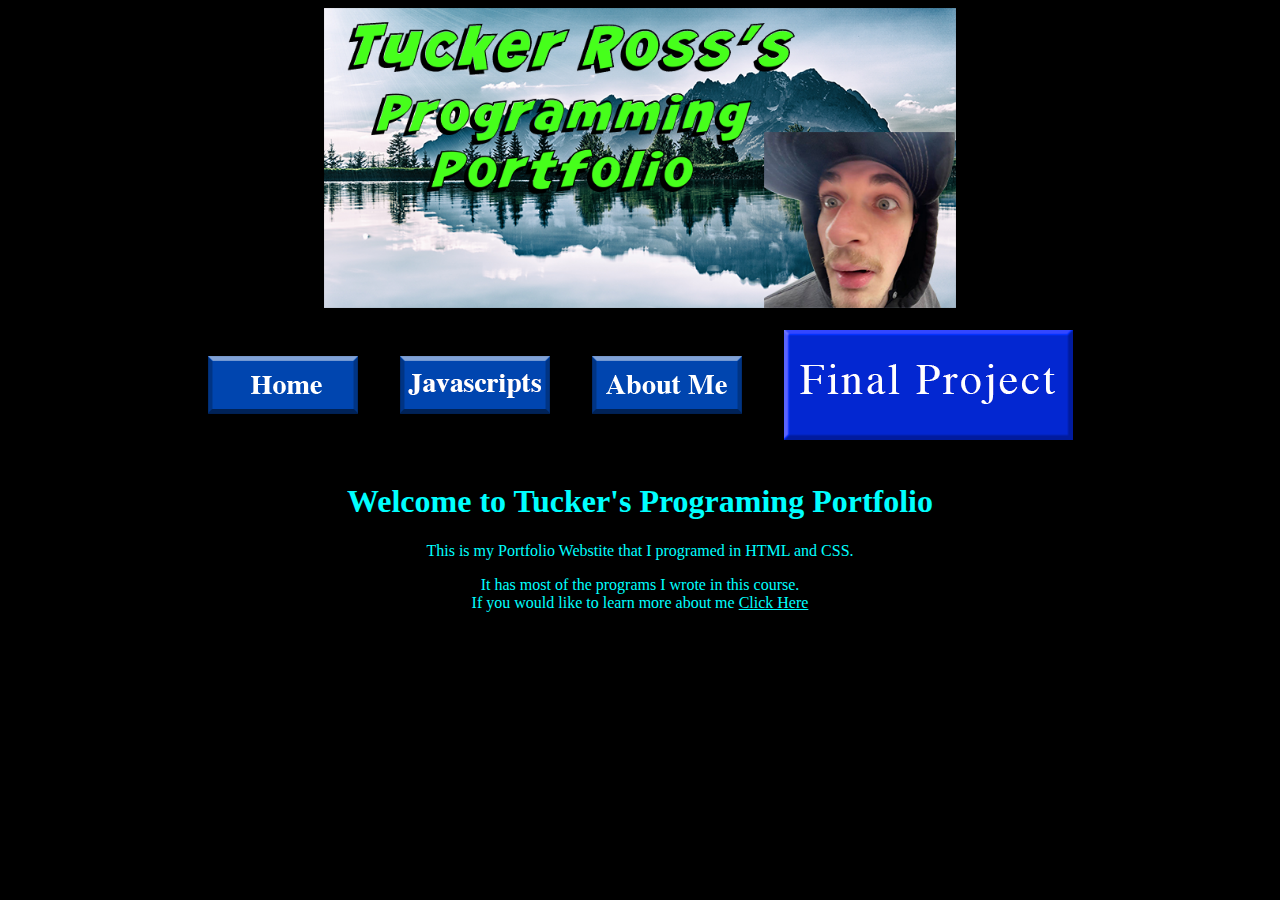
<file: index.html>
<!DOCTYPE html>
<html lang="en">
<head>
    <meta charset="UTF-8">
    <meta name="viewport" content="width=device-width, initial-scale=1.0">
    <title>Tucker's Website</title>
    <link rel="stylesheet" href="style.css">
    <style>
        
    </style>
</head>
<body>
    <img src="Banner/myBanner.png" alt="banner" height="300px">
    <table width="800px" align="center">
        <thead>
            <tr>
                <td><a href="index.html"><img src="Buttons/Home(new).png"></a></td>
                <td><a href="javascripts.html"><img src="Buttons/Javascripts(new).png"></a> </td>
               <td><a href="Aboutme.html"><img src="Buttons/Aboutme(new).png"></a></td>
               <td><a href="Finalproject.html"><img src="Buttons/Untitled-1.png"></a></td>
            </tr>
        </thead>
    </table>
   
    <h1 style="text-align: center;">Welcome to Tucker's Programing Portfolio</h1>
    <p style="text-align: center;">This is my Portfolio Webstite that I programed in HTML and CSS.</p>
    <p style="text-align: center;">It has most of the programs I wrote in this course.<br>
        If you would like to learn more about me <a href="Aboutme.html">Click Here</a>
    
</body>
</html>
</file>
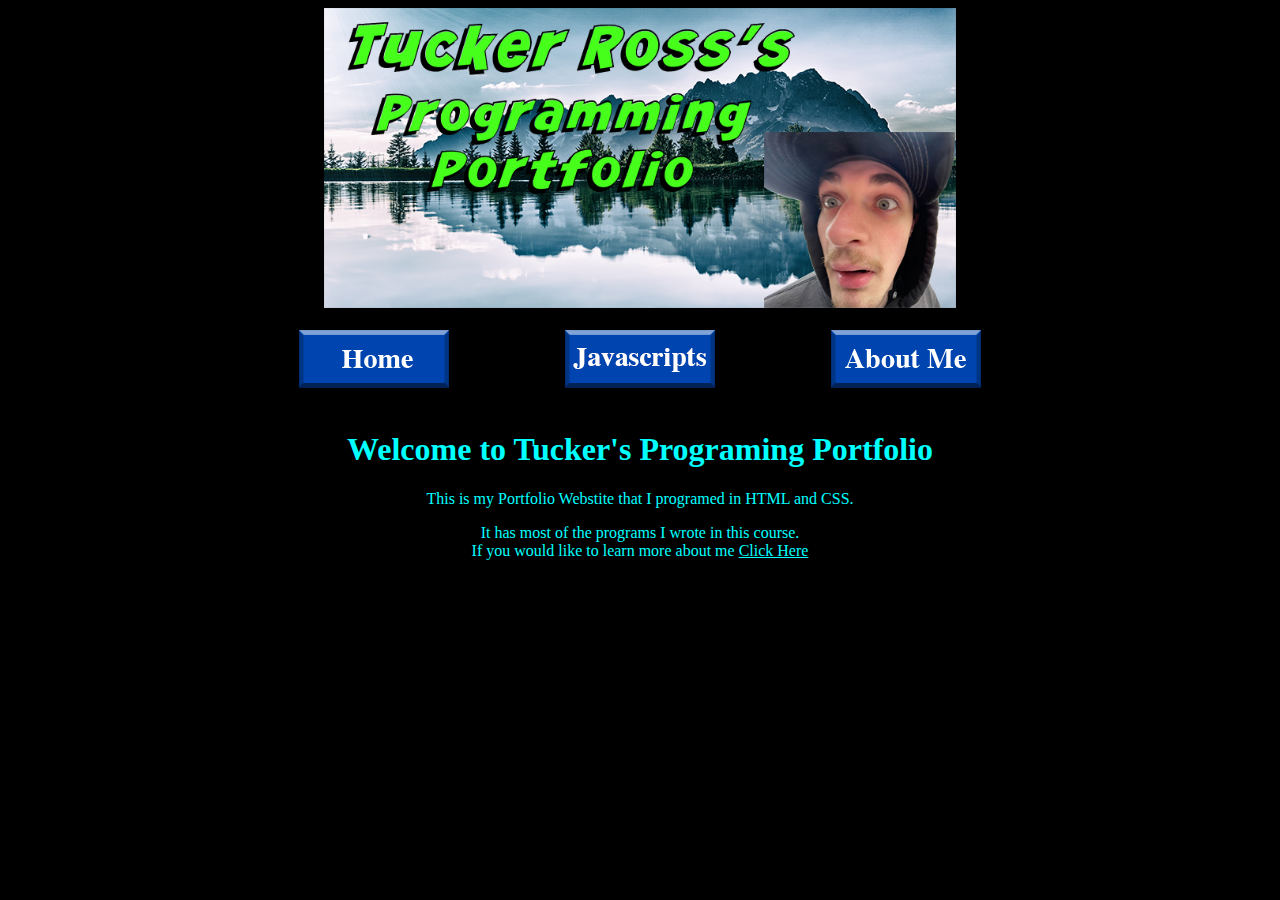
<file: BlazingSaddles1984.github.io-main 3/index.html>
<!DOCTYPE html>
<html lang="en">
<head>
    <meta charset="UTF-8">
    <meta name="viewport" content="width=device-width, initial-scale=1.0">
    <title>Tucker's Website</title>
    <link rel="stylesheet" href="style.css">
    <style>
        
    </style>
</head>
<body>
    <img src="Banner/myBanner.png" alt="banner" height="300px">
    <table width="800px" align="center">
        <thead>
            <tr>
                <td><a href="index.html"><img src="Buttons/Home(new).png"></a></td>
                <td><a href="javascripts.html"><img src="Buttons/Javascripts(new).png"></a> </td>
               <td><a href="Aboutme.html"><img src="Buttons/Aboutme(new).png"></a></td>
            </tr>
        </thead>
    </table>
   
    <h1 style="text-align: center;">Welcome to Tucker's Programing Portfolio</h1>
    <p style="text-align: center;">This is my Portfolio Webstite that I programed in HTML and CSS.</p>
    <p style="text-align: center;">It has most of the programs I wrote in this course.<br>
        If you would like to learn more about me <a href="Aboutme.html">Click Here</a>
    
</body>
</html>
</file>
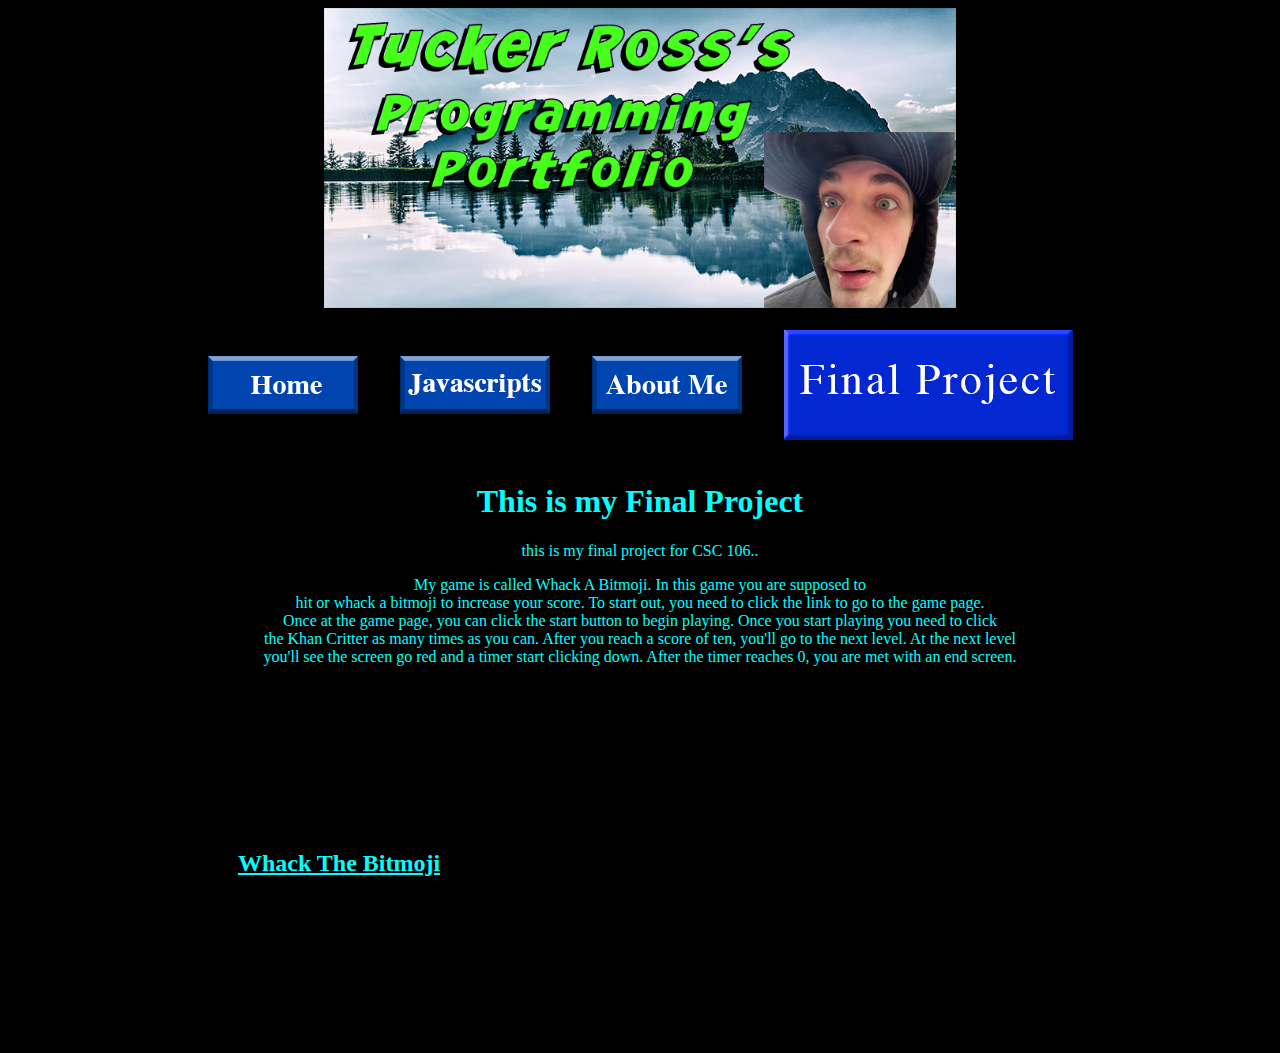
<file: Finalproject.html>
<!DOCTYPE html>
<html lang="en">
<head>
    <meta charset="UTF-8">
    <meta name="viewport" content="width=device-width, initial-scale=1.0">
    <title>Final Project</title>
    <link rel="stylesheet" href="style.css">
    <style>

    </style>
</head>
<body>
    <img src="Banner/myBanner.png" alt="banner" height="300px">
    <table width="800px" align="center">
        <thead>
            <tr>
                <td><a href="index.html"><img src="Buttons/Home(new).png"></a></td>
                <td><a href="javascripts.html"><img src="Buttons/Javascripts(new).png"></a> </td>
               <td><a href="Aboutme.html"><img src="Buttons/Aboutme(new).png"></a></td>
               <td><a href="Finalproject.html"><img src="Buttons/Untitled-1.png"></a></td>
            </tr>
        </thead>
    </table>
   
    <h1 style="text-align: center;">This is my Final Project</h1>
    <p style="text-align: center;">this is my final project for CSC 106..</p>
    <p style="text-align: center;">My game is called Whack A Bitmoji. In this game you are supposed to <br>
        hit or whack a bitmoji to increase your score. To start out, you need to click the link to go to the game page. <br>
        Once at the game page, you can click the start button to begin playing. Once you start playing you need to click <br>
        the Khan Critter as many times as you can. After you reach a score of ten, you'll go to the next level. At the next level <br>
        you'll see the screen go red and a timer start clicking down. After the timer reaches 0, you are met with an end screen.
        <table align="center">
            <tbody>
                <tr>
                    <td><h2 id="final" style="text-align: center;"><h2><h2><a href="https://www.khanacademy.org/computer-programming/whack-the-bitmoji/4853708244566016">Whack The Bitmoji</a></h2><script src="https://www.khanacademy.org/computer-programming/whack-the-bitmoji/4853708244566016/embed.js?editor=no&buttons=no&author=no&embed=yes"></script></a></p></h2></td>
                    <td><iframe width="560" height="315" src="https://www.youtube.com/embed/_L2L9hADNmc?si=SRGmfw-xbQdHpe5k&amp;controls=0" title="YouTube video player" frameborder="0" allow="accelerometer; autoplay; clipboard-write; encrypted-media; gyroscope; picture-in-picture; web-share" allowfullscreen></iframe></td>
            </tbody>
        </table>
</body>
</html>
</file>
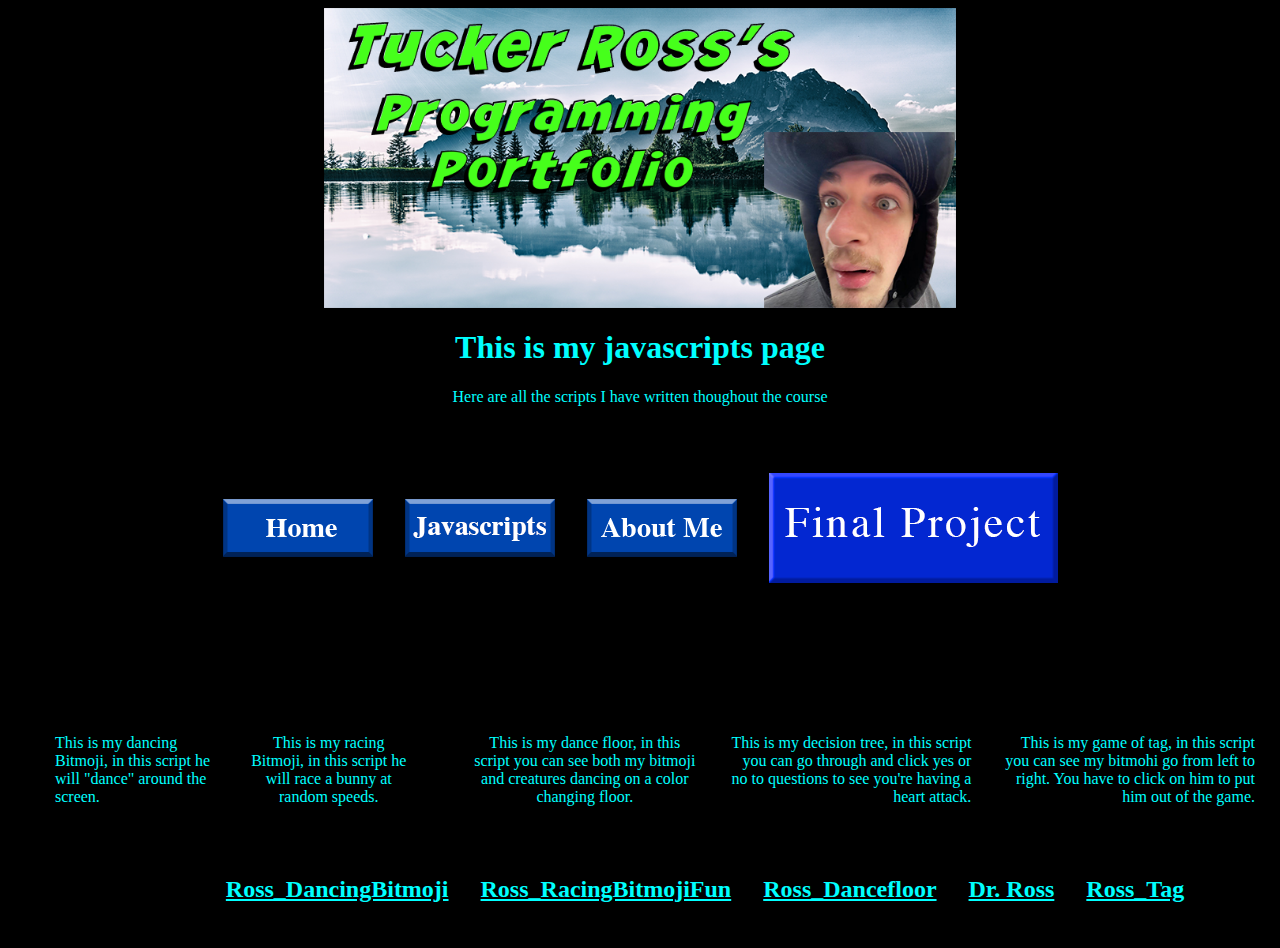
<file: javascripts.html>
<!DOCTYPE html>
<html lang="en">
<head>
    <meta charset="UTF-8">
    <meta name="viewport" content="width=device-width, initial-scale=1.0">
    <title>Javascripts</title>
    <link rel="stylesheet" href="style.css">
    <style>
   a:link{
    color: aqua;
   }
   td{
    padding: 15px;
   }
   #h2left{
    margin-left: 130px;
   }
   #pleft{
    margin-left: 30px;
   }
   #h2right{
    margin-right: 130px;
   }
   #pright{
    margin-right: 30px;
   }
   #dancing{
    margin-left: 130px;
   }
   #racing{
    margin-right: 130px;
   }
   #id{
    margin-right: 130px;
   }
   #p2{
    margin-bottom: 50px;
   }
   #dance{
    margin-left: 130px;
   }
  

   
    </style>
</head>
<body>
    <img src="Banner/myBanner.png" alt="banner" height="300px">
    <table width="800px" align="center">
        <thead>
            <tr>
                <td><a href="index.html"><img src="Buttons/Home(new).png"></a></td>
                <td><a href=""><img src="Buttons/Javascripts(new).png"></a> </td>
               <td><a href="Aboutme.html"><img src="Buttons/Aboutme(new).png"></a></td>
               <td><a href="Finalproject.html"><img src="Buttons/Untitled-1.png"></a></td>
            </tr>
        </thead>
  
<h1 style="text-align: center;">This is my javascripts page</h1>
<p id="p2" style="text-align: center;">Here are all the scripts I have written thoughout the course</p>

</table>
<table align="center">
    <tbody>
        <tr>
            <td><h2 id="h2left" style="text-align: left;">Dancinng Bitmoji</h2></td>
            <td><h2 id="h2right" style="text-align: center;">Racing Bitmoji</h2>
            </td>
            <td><h2 id="h2bottom2" style="text-align: center;">Dance Floor</h2></td>
            <td><h2 id="h2bottom" style="text-align: right">Dr. Ross</h2> </td>
            <td><h2 id="h2bottom3" style="text-align:  right;">Tag</h2></td>
        </tr>
    </tbody>
</table>

<table align="center">
    <tbody>
        <tr>
            <td><p id="pleft" style="text-align: left;">This is my dancing Bitmoji, in this script he will "dance" around the screen.</p>
            </td>
            <td><p id="pright" style="text-align: center;">This is my racing Bitmoji, in this script he will race a bunny at random speeds.</p>
            </td>
            <td><p id="bottom2" style="text-align: center;">This is my dance floor, in this script you can see both my bitmoji and creatures dancing on a color changing floor.</p></td>
            <td><p id="bottom" style="text-align: right;">This is my decision tree, in this script you can go through and click yes or no to questions to see you're having a heart attack.</p> </td>
            <td><p id="bottom3" style="text-align: right;">This is my game of tag, in this script you can see my bitmohi go from left to right. You have to click on him to put him out of the game.</p></td>
        </tr>
    </tbody>
</table>

<table align="center">
    <tbody>
        <tr>
            <td><h2 id="dancing" style="text-align: left;"><a href="https://www.khanacademy.org/computer-programming/ross_dancingbitmoji/6235095889133568">Ross_DancingBitmoji</a></h2><script id="danceman" src="https://www.khanacademy.org/computer-programming/ross_dancingbitmoji/6235095889133568/embed.js?editor=no&buttons=no&author=no&embed=yes"></script>
            </td>
            <td><h2 id="racing" style="text-align: center;"><h2><a href="https://www.khanacademy.org/computer-programming/ross_racingbitmojifun/6065292222185472">Ross_RacingBitmojiFun</a></h2><script src="https://www.khanacademy.org/computer-programming/ross_racingbitmojifun/6065292222185472/embed.js?editor=no&buttons=no&author=no&embed=yes"></script></p>
            </td>
            <td><h2 id="dance" style="text-align: center;"><h2><a href="https://www.khanacademy.org/computer-programming/ross_dancefloor/6368085367635968">Ross_Dancefloor</a></h2><script src="https://www.khanacademy.org/computer-programming/ross_dancefloor/6368085367635968/embed.js?editor=no&buttons=no&author=no&embed=yes"></script></h2></td>
            <td><h2 id="dr" style="text-align: left;"><h2><a href="https://www.khanacademy.org/computer-programming/dr-ross/4678829039468544">Dr. Ross</a></h2><script src="https://www.khanacademy.org/computer-programming/dr-ross/4678829039468544/embed.js?editor=no&buttons=no&author=no&embed=yes"></script>
            <td><h2 id="tag" style="text-align: right;"><h2><a href="https://www.khanacademy.org/computer-programming/ross_tag/6491470852571136">Ross_Tag</a></h2><script src="https://www.khanacademy.org/computer-programming/ross_tag/6491470852571136/embed.js?editor=no&buttons=no&author=no&embed=yes"></script></h2></td>
    </tbody>
</table>
</body>
</html>
</file>
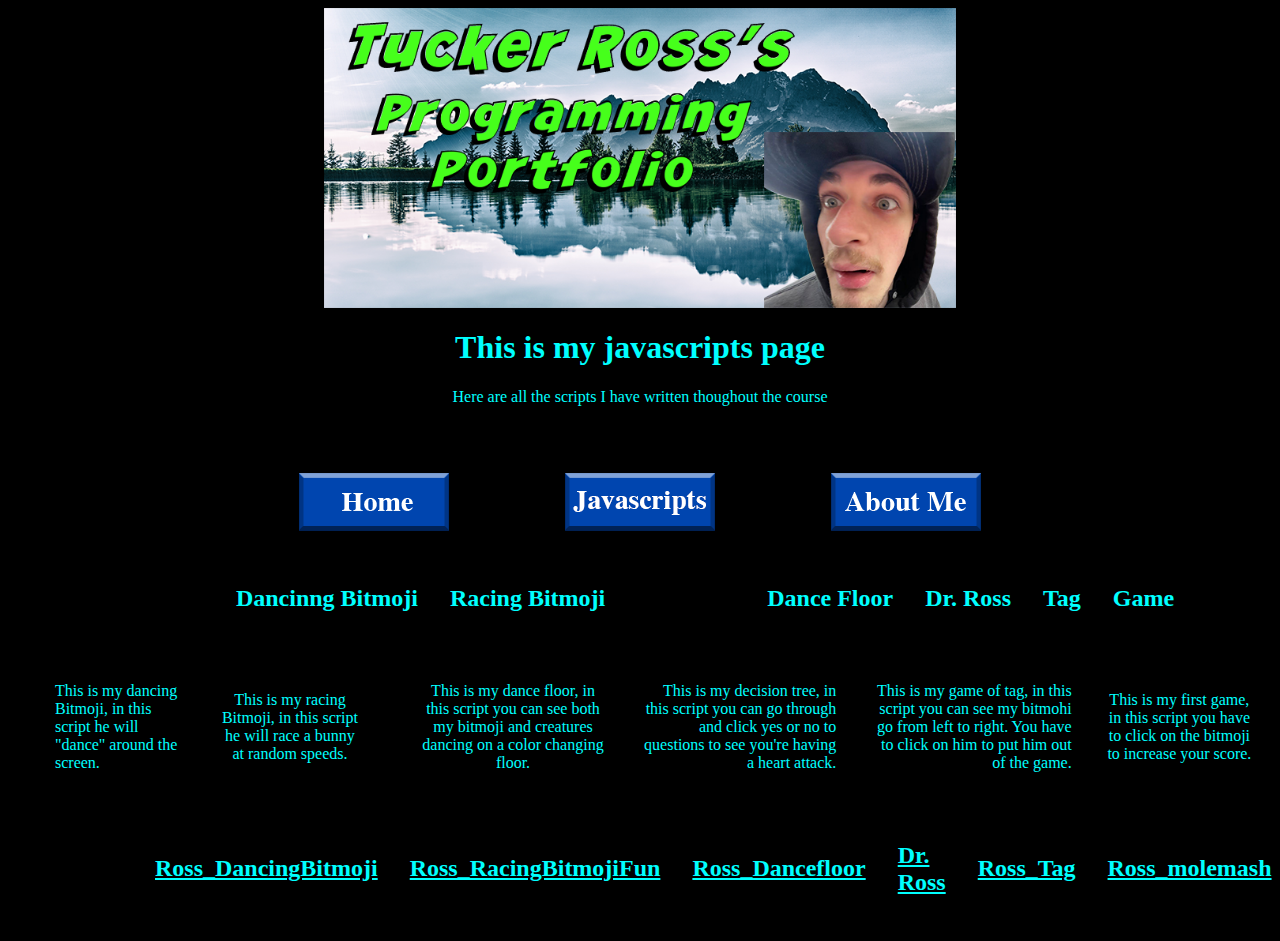
<file: BlazingSaddles1984.github.io-main 3/javascripts.html>
<!DOCTYPE html>
<html lang="en">
<head>
    <meta charset="UTF-8">
    <meta name="viewport" content="width=device-width, initial-scale=1.0">
    <title>Javascripts</title>
    <link rel="stylesheet" href="style.css">
    <style>
   a:link{
    color: aqua;
   }
   td{
    padding: 15px;
   }
   #h2left{
    margin-left: 130px;
   }
   #pleft{
    margin-left: 30px;
   }
   #h2right{
    margin-right: 130px;
   }
   #pright{
    margin-right: 30px;
   }
   #dancing{
    margin-left: 130px;
   }
   #racing{
    margin-right: 130px;
   }
   #id{
    margin-right: 130px;
   }
   #p2{
    margin-bottom: 50px;
   }
   #dance{
    margin-left: 130px;
   }
  

   
    </style>
</head>
<body>
    <img src="Banner/myBanner.png" alt="banner" height="300px">
    <table width="800px" align="center">
        <thead>
            <tr>
                <td><a href="index.html"><img src="Buttons/Home(new).png"></a></td>
                <td><a href=""><img src="Buttons/Javascripts(new).png"></a> </td>
               <td><a href="Aboutme.html"><img src="Buttons/Aboutme(new).png"></a></td>
            </tr>
        </thead>
  
<h1 style="text-align: center;">This is my javascripts page</h1>
<p id="p2" style="text-align: center;">Here are all the scripts I have written thoughout the course</p>

</table>
<table align="center">
    <tbody>
        <tr>
            <td><h2 id="h2left" style="text-align: left;">Dancinng Bitmoji</h2></td>
            <td><h2 id="h2right" style="text-align: center;">Racing Bitmoji</h2>
            </td>
            <td><h2 id="h2bottom2" style="text-align: center;">Dance Floor</h2></td>
            <td><h2 id="h2bottom" style="text-align: right">Dr. Ross</h2> </td>
            <td><h2 id="h2bottom3" style="text-align:  right;">Tag</h2></td>
            <td><h2 id="h2bottom3" style="text-align: center;">Game</h2></td>
        </tr>
    </tbody>
</table>

<table align="center">
    <tbody>
        <tr>
            <td><p id="pleft" style="text-align: left;">This is my dancing Bitmoji, in this script he will "dance" around the screen.</p>
            </td>
            <td><p id="pright" style="text-align: center;">This is my racing Bitmoji, in this script he will race a bunny at random speeds.</p>
            </td>
            <td><p id="bottom2" style="text-align: center;">This is my dance floor, in this script you can see both my bitmoji and creatures dancing on a color changing floor.</p></td>
            <td><p id="bottom" style="text-align: right;">This is my decision tree, in this script you can go through and click yes or no to questions to see you're having a heart attack.</p> </td>
            <td><p id="bottom3" style="text-align: right;">This is my game of tag, in this script you can see my bitmohi go from left to right. You have to click on him to put him out of the game.</p></td>
            <td><p id="bottom4" style="text-align: center;"> This is my first game, in this script you have to click on the bitmoji to increase your score.</p></td>
        </tr>
    </tbody>
</table>

<table align="center">
    <tbody>
        <tr>
            <td><h2 id="dancing" style="text-align: left;"><a href="https://www.khanacademy.org/computer-programming/ross_dancingbitmoji/6235095889133568">Ross_DancingBitmoji</a></h2><script id="danceman" src="https://www.khanacademy.org/computer-programming/ross_dancingbitmoji/6235095889133568/embed.js?editor=no&buttons=no&author=no&embed=yes"></script>
            </td>
            <td><h2 id="racing" style="text-align: center;"><h2><a href="https://www.khanacademy.org/computer-programming/ross_racingbitmojifun/6065292222185472">Ross_RacingBitmojiFun</a></h2><script src="https://www.khanacademy.org/computer-programming/ross_racingbitmojifun/6065292222185472/embed.js?editor=no&buttons=no&author=no&embed=yes"></script></p>
            </td>
            <td><h2 id="dance" style="text-align: center;"><h2><a href="https://www.khanacademy.org/computer-programming/ross_dancefloor/6368085367635968">Ross_Dancefloor</a></h2><script src="https://www.khanacademy.org/computer-programming/ross_dancefloor/6368085367635968/embed.js?editor=no&buttons=no&author=no&embed=yes"></script></h2></td>
            <td><h2 id="dr" style="text-align: left;"><h2><a href="https://www.khanacademy.org/computer-programming/dr-ross/4678829039468544">Dr. Ross</a></h2><script src="https://www.khanacademy.org/computer-programming/dr-ross/4678829039468544/embed.js?editor=no&buttons=no&author=no&embed=yes"></script>
            <td><h2 id="tag" style="text-align: right;"><h2><a href="https://www.khanacademy.org/computer-programming/ross_tag/6491470852571136">Ross_Tag</a></h2><script src="https://www.khanacademy.org/computer-programming/ross_tag/6491470852571136/embed.js?editor=no&buttons=no&author=no&embed=yes"></script></h2></td>
            <td><h2 id="game" style="text-align: center;"></h2><h2><a href="https://www.khanacademy.org/computer-programming/ross_molemash/4510429841506304">Ross_molemash</a></h2><script src="https://www.khanacademy.org/computer-programming/ross_molemash/4510429841506304/embed.js?editor=no&buttons=no&author=no&embed=yes"></script></p></td>
    </tbody>
</table>
</body>
</html>
</file>
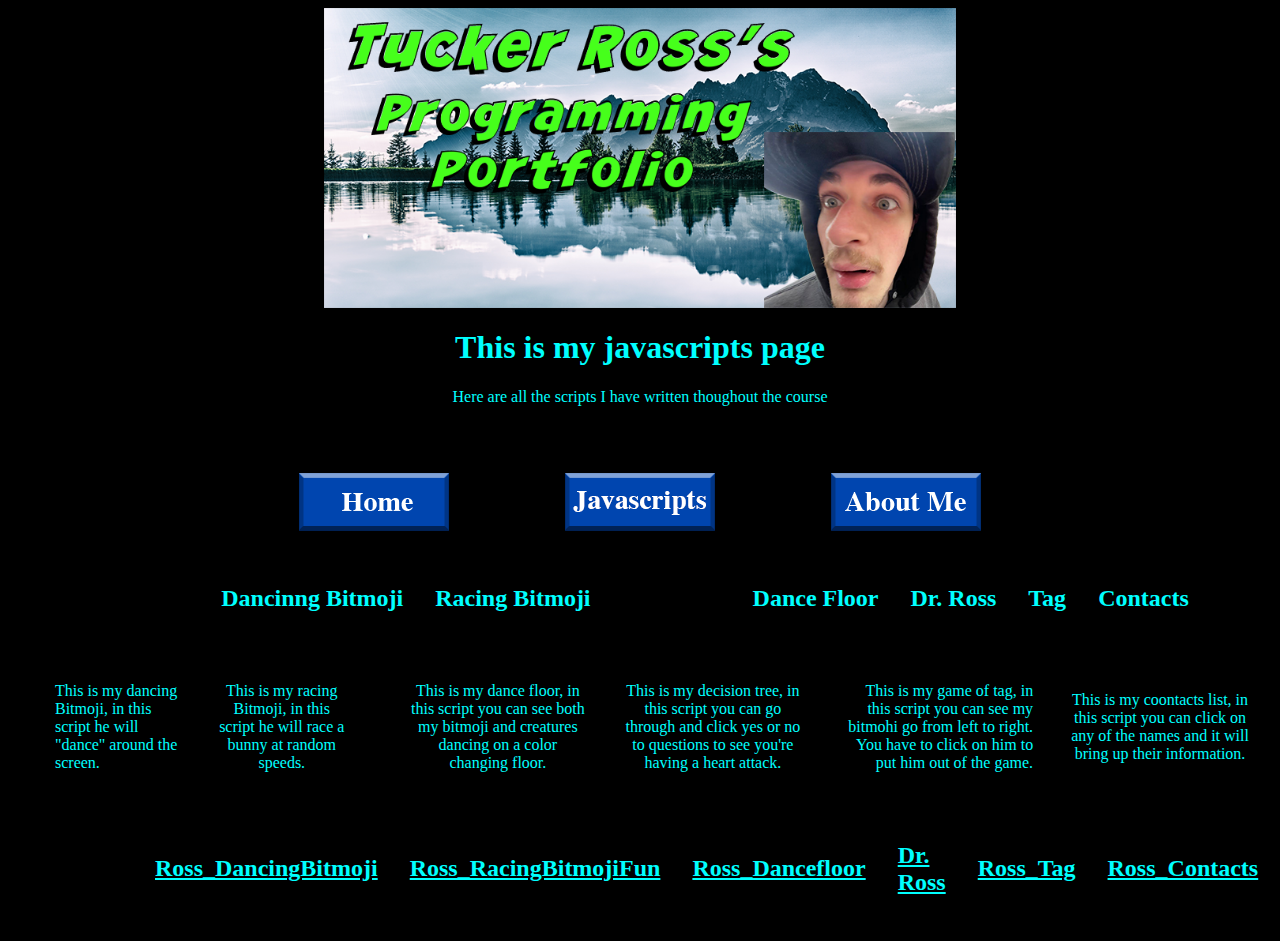
<file: BlazingSaddles1984.github.io-main/javascripts.html>
<!DOCTYPE html>
<html lang="en">
<head>
    <meta charset="UTF-8">
    <meta name="viewport" content="width=device-width, initial-scale=1.0">
    <title>Javascripts</title>
    <link rel="stylesheet" href="style.css">
    <style>
   a:link{
    color: aqua;
   }
   td{
    padding: 15px;
   }
   #h2left{
    margin-left: 130px;
   }
   #pleft{
    margin-left: 30px;
   }
   #h2right{
    margin-right: 130px;
   }
   #pright{
    margin-right: 30px;
   }
   #dancing{
    margin-left: 130px;
   }
   #racing{
    margin-right: 130px;
   }
   #id{
    margin-right: 130px;
   }
   #p2{
    margin-bottom: 50px;
   }
   #dance{
    margin-left: 130px;
   }
  

   
    </style>
</head>
<body>
    <img src="Banner/myBanner.png" alt="banner" height="300px">
    <table width="800px" align="center">
        <thead>
            <tr>
                <td><a href="index.html"><img src="Buttons/Home(new).png"></a></td>
                <td><a href=""><img src="Buttons/Javascripts(new).png"></a> </td>
               <td><a href="Aboutme.html"><img src="Buttons/Aboutme(new).png"></a></td>
            </tr>
        </thead>
  
<h1 style="text-align: center;">This is my javascripts page</h1>
<p id="p2" style="text-align: center;">Here are all the scripts I have written thoughout the course</p>

</table>
<table align="center">
    <tbody>
        <tr>
            <td><h2 id="h2left" style="text-align: left;">Dancinng Bitmoji</h2></td>
            <td><h2 id="h2right" style="text-align: center;">Racing Bitmoji</h2>
            </td>
            <td><h2 id="h2bottom2" style="text-align: center;">Dance Floor</h2></td>
            <td><h2 id="h2bottom" style="text-align: center">Dr. Ross</h2> </td>
            <td><h2 id="h2bottom3" style="text-align:  right;">Tag</h2></td>
            <td><h2 id="h2bottom4" style="text-align: center;">Contacts</h2></td>
        </tr>
    </tbody>
</table>

<table align="center">
    <tbody>
        <tr>
            <td><p id="pleft" style="text-align: left;">This is my dancing Bitmoji, in this script he will "dance" around the screen.</p>
            </td>
            <td><p id="pright" style="text-align: center;">This is my racing Bitmoji, in this script he will race a bunny at random speeds.</p>
            </td>
            <td><p id="bottom2" style="text-align: center;">This is my dance floor, in this script you can see both my bitmoji and creatures dancing on a color changing floor.</p></td>
            <td><p id="bottom" style="text-align: center;">This is my decision tree, in this script you can go through and click yes or no to questions to see you're having a heart attack.</p> </td>
            <td><p id="bottom3" style="text-align: right;">This is my game of tag, in this script you can see my bitmohi go from left to right. You have to click on him to put him out of the game.</p></td>
            <td><p id="bottom4" style="text-align: center;">This is my coontacts list, in this script you can click on any of the names and it will bring up their information. </p></td>
        </tr>
    </tbody>
</table>

<table align="center">
    <tbody>
        <tr>
            <td><h2 id="dancing" style="text-align: left;"><a href="https://www.khanacademy.org/computer-programming/ross_dancingbitmoji/6235095889133568">Ross_DancingBitmoji</a></h2><script id="danceman" src="https://www.khanacademy.org/computer-programming/ross_dancingbitmoji/6235095889133568/embed.js?editor=no&buttons=no&author=no&embed=yes"></script>
            </td>
            <td><h2 id="racing" style="text-align: center;"><h2><a href="https://www.khanacademy.org/computer-programming/ross_racingbitmojifun/6065292222185472">Ross_RacingBitmojiFun</a></h2><script src="https://www.khanacademy.org/computer-programming/ross_racingbitmojifun/6065292222185472/embed.js?editor=no&buttons=no&author=no&embed=yes"></script></p>
            </td>
            <td><h2 id="dance" style="text-align: center;"><h2><a href="https://www.khanacademy.org/computer-programming/ross_dancefloor/6368085367635968">Ross_Dancefloor</a></h2><script src="https://www.khanacademy.org/computer-programming/ross_dancefloor/6368085367635968/embed.js?editor=no&buttons=no&author=no&embed=yes"></script></h2></td>
            <td><h2 id="dr" style="text-align: center;"><h2><a href="https://www.khanacademy.org/computer-programming/dr-ross/4678829039468544">Dr. Ross</a></h2><script src="https://www.khanacademy.org/computer-programming/dr-ross/4678829039468544/embed.js?editor=no&buttons=no&author=no&embed=yes"></script>
            <td><h2 id="tag" style="text-align: right;"><h2><a href="https://www.khanacademy.org/computer-programming/ross_tag/6491470852571136">Ross_Tag</a></h2><script src="https://www.khanacademy.org/computer-programming/ross_tag/6491470852571136/embed.js?editor=no&buttons=no&author=no&embed=yes"></script></h2></td>
            <td><h2 id="contact" style="text-align: center;"><h2><a href="https://www.khanacademy.org/computer-programming/ross_contacts/4725989586026496">Ross_Contacts</a></h2><script src="https://www.khanacademy.org/computer-programming/ross_contacts/4725989586026496/embed.js?editor=no&buttons=no&author=no&embed=yes"></script></h2></td>
    </tbody>
</table>
</body>
</html>
</file>
<file: style.css>
h1{
    color: aqua;
}
p{
    color:aqua
}
img{
display: block;
margin-right: auto;
margin-left: auto;
}
body{
background-color: black;
}
a:link{
color: aqua;
}
td{
padding: 20px;
}
</file>
<file: BlazingSaddles1984.github.io-main 3/style.css>
h1{
    color: aqua;
}
h2{
    color: aqua;
}
p{
    color:aqua
}
img{
display: block;
margin-right: auto;
margin-left: auto;
}
body{
background-color: black;
}
a:link{
color: aqua;
}
td{
padding: 20px;
}
</file>
<file: BlazingSaddles1984.github.io-main/style.css>
h1{
    color: aqua;
}
h2{
    color: aqua;
}
p{
    color:aqua
}
img{
display: block;
margin-right: auto;
margin-left: auto;
}
body{
background-color: black;
}
a:link{
color: aqua;
}
td{
padding: 20px;
}
</file>
